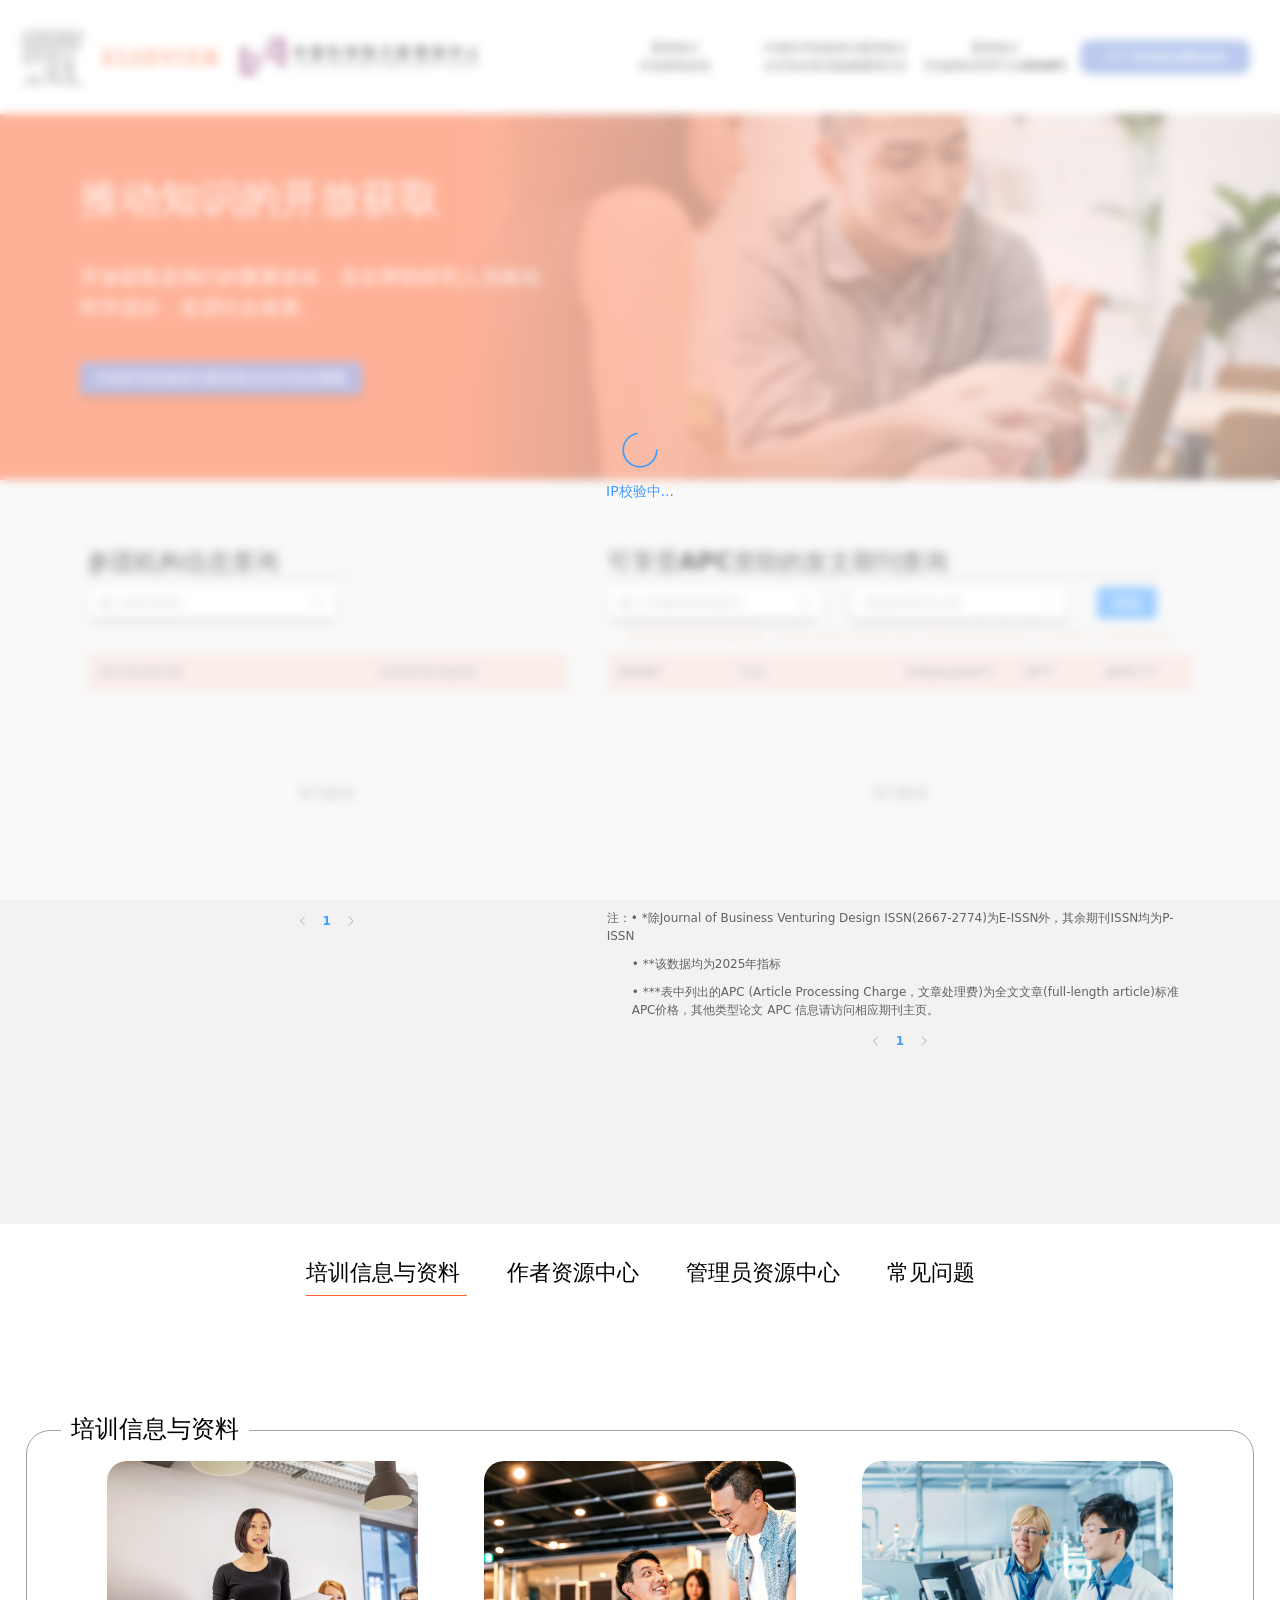
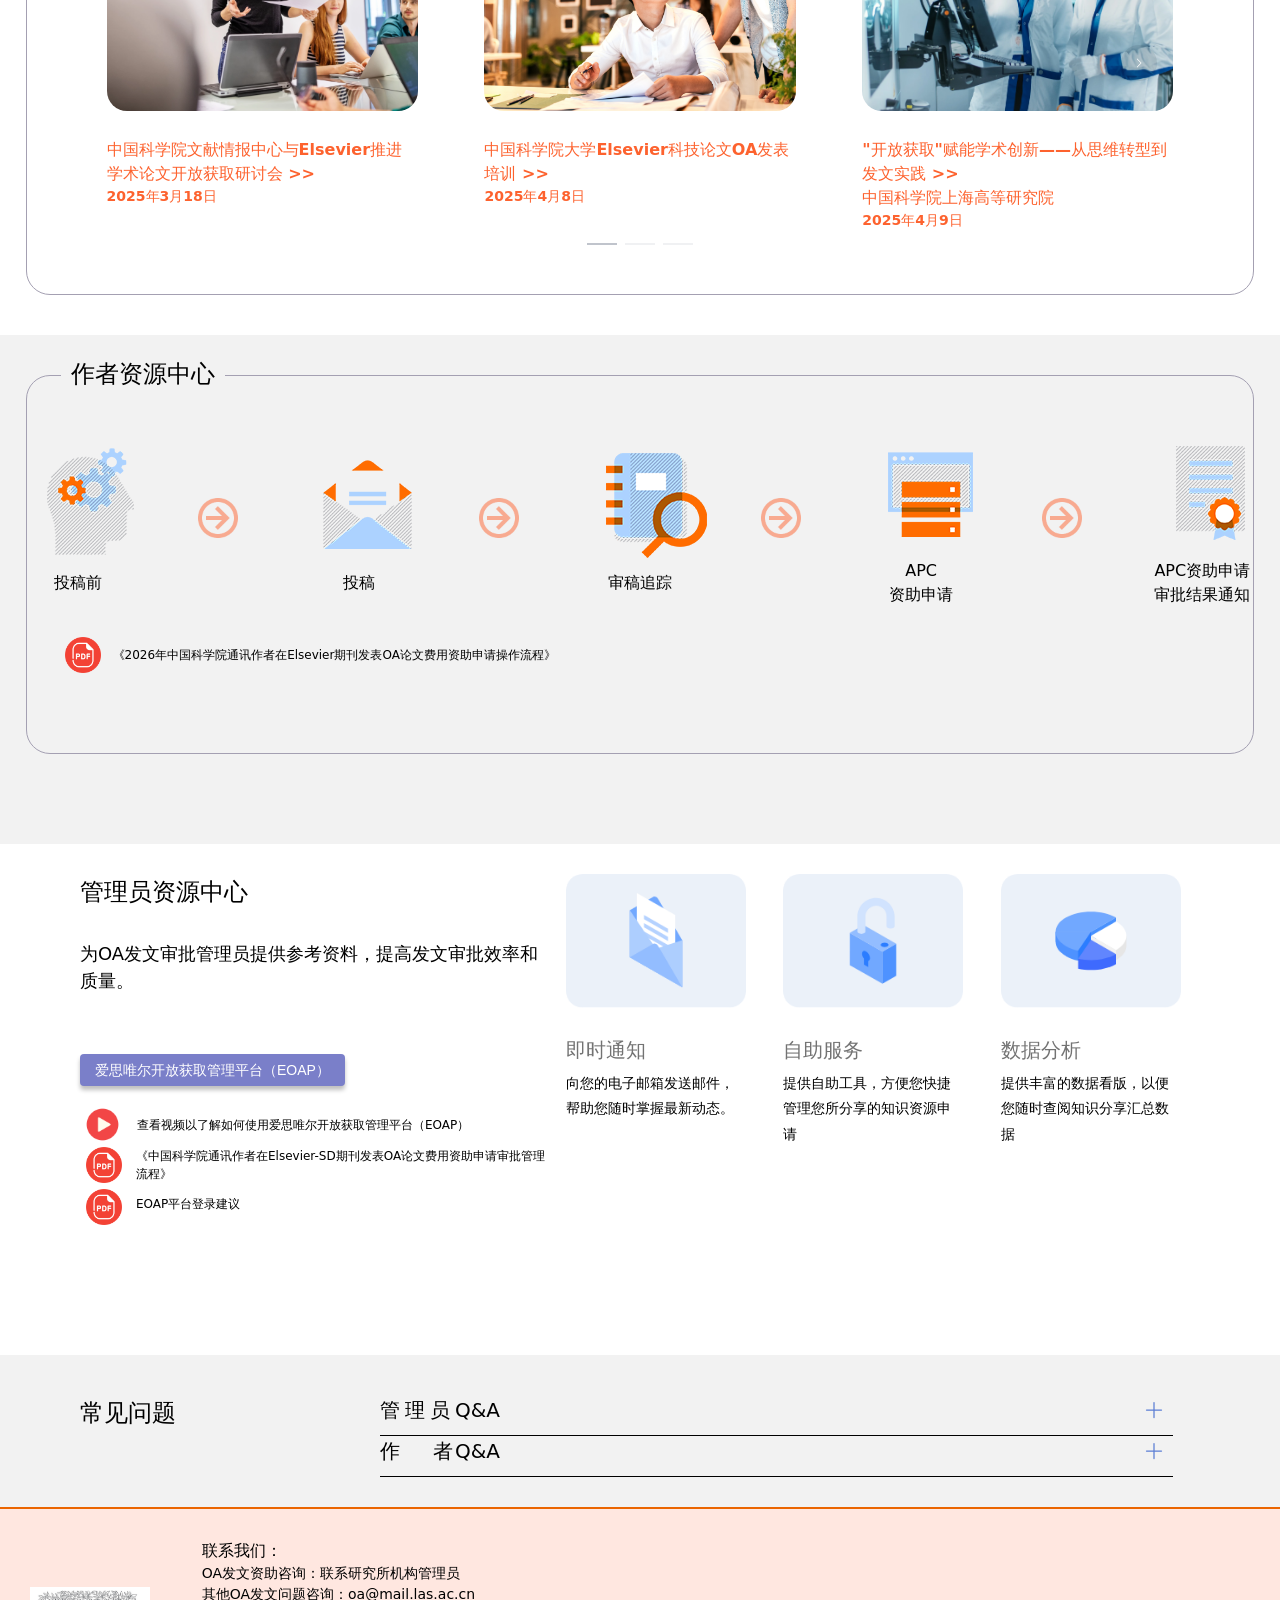
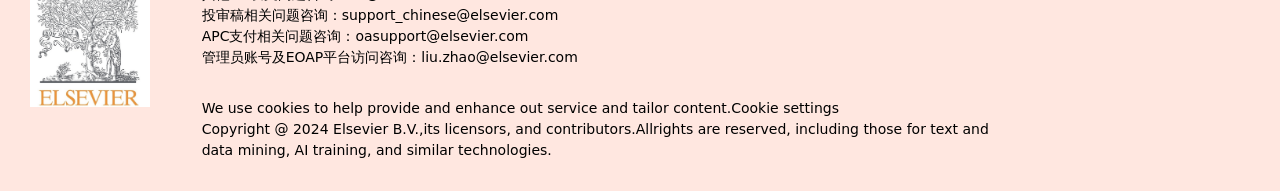
<file: index.html>
<!doctype html>
<html lang="en">

<head>
    <meta charset="UTF-8" />
    <link rel="icon" type="image/svg+xml" href="./favSD.ico" />
    <meta name="viewport" content="width=device-width,initial-scale=1" />
    <title>ELSEVIER</title>
    <link rel="stylesheet" href="./style.css">
</head>

<body>
    <div id="app"></div>
    <script>!function () { var e = document, t = e.createElement("script"); if (!("noModule" in t) && "onbeforeload" in t) { var n = !1; e.addEventListener("beforeload", (function (e) { if (e.target === t) n = !0; else if (!e.target.hasAttribute("nomodule") || !n) return; e.preventDefault() }), !0), t.type = "module", t.src = ".", e.head.appendChild(t), t.remove() } }();</script>
    <script id="vite-legacy-polyfill" src="./polyfills-legacy.js"></script>
    <script id="vite-legacy-entry" src="./index-legacy.js">System.import(document.getElementById('vite-legacy-entry').getAttribute('data-src'))</script>
</body>

</html>
</file>
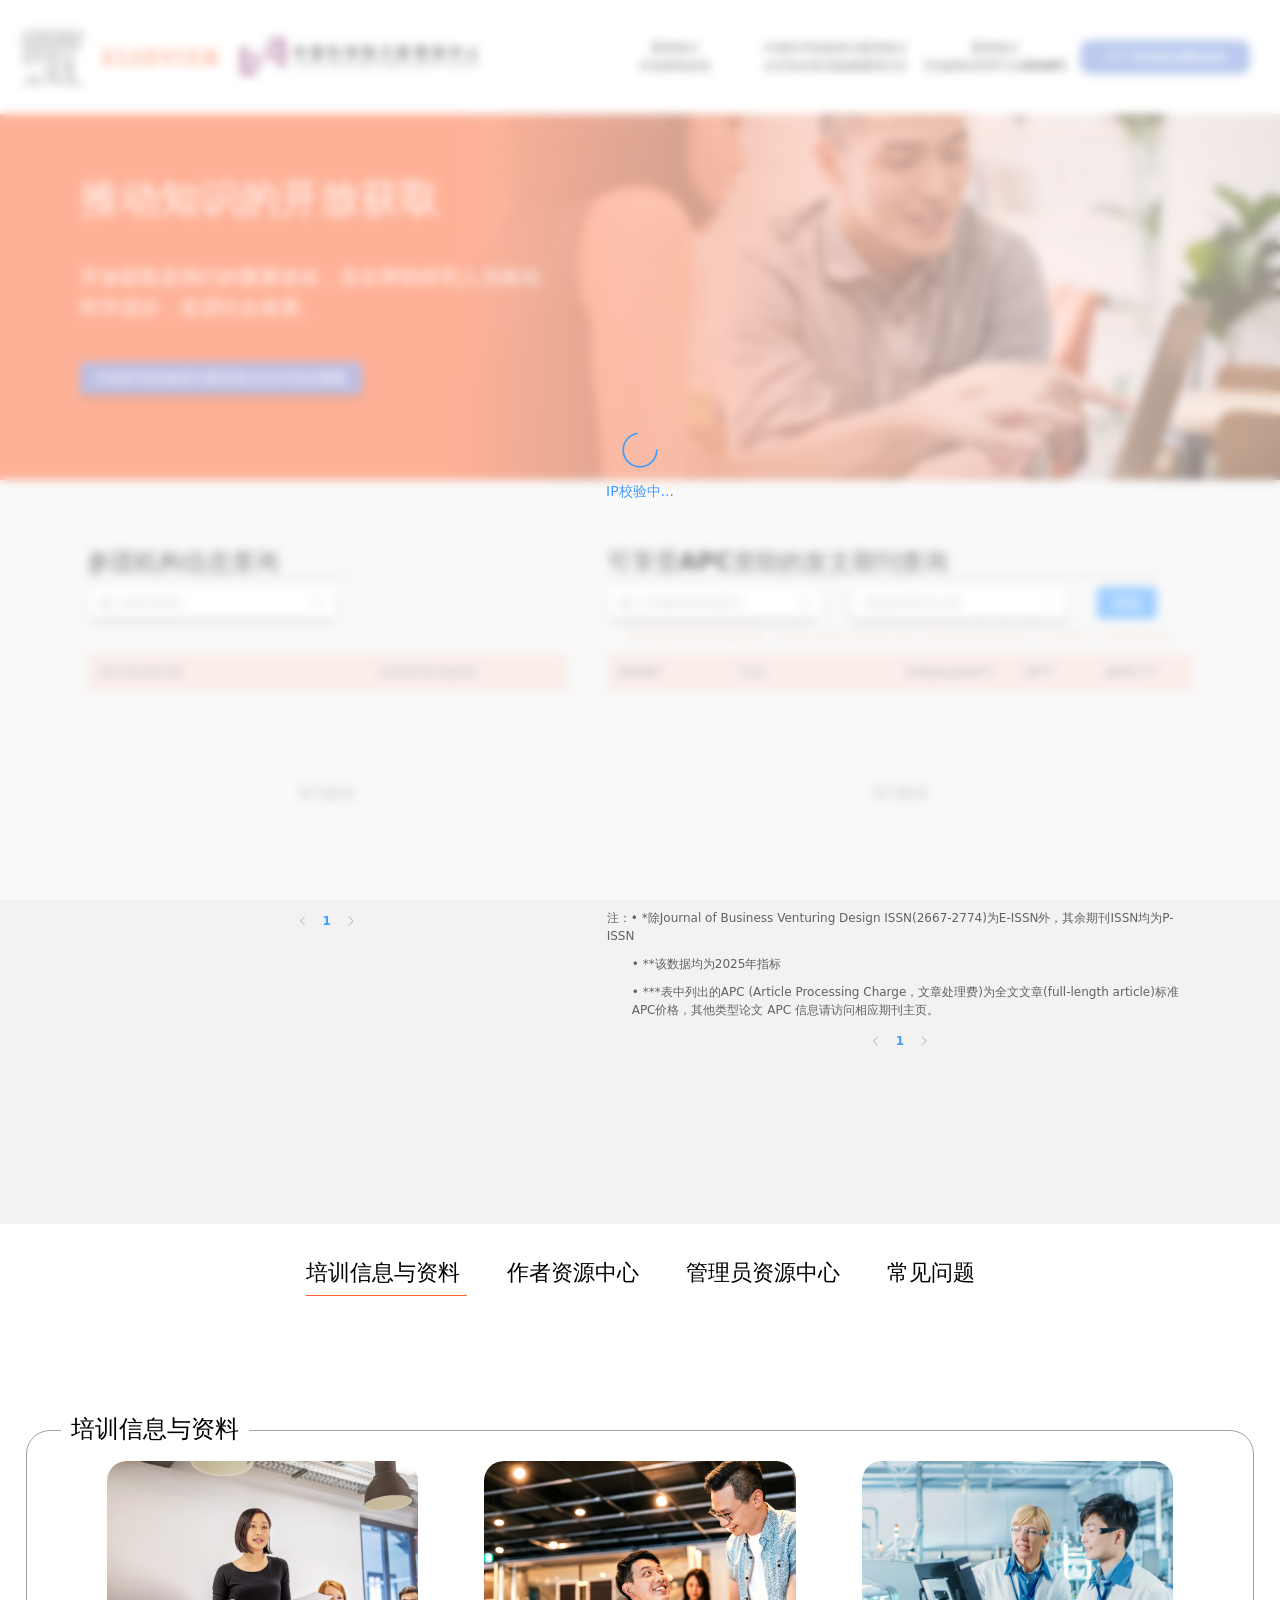
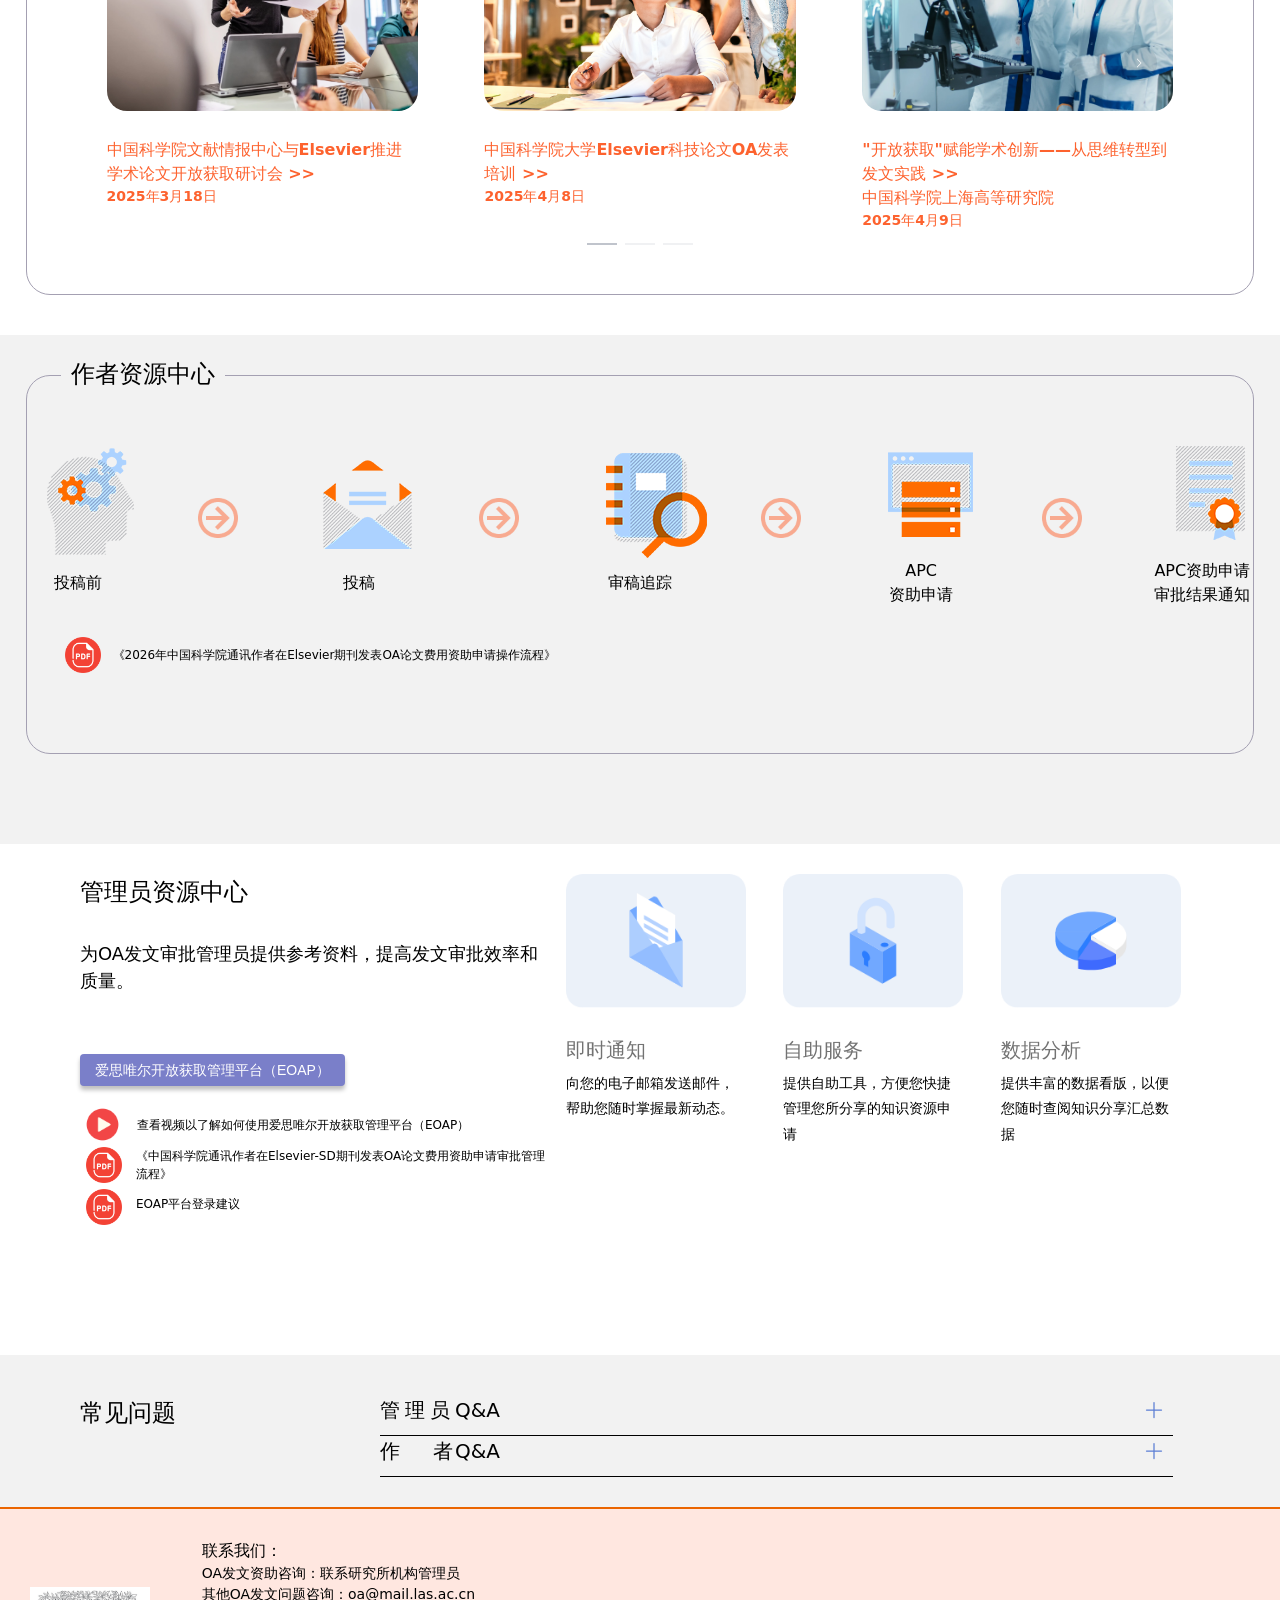
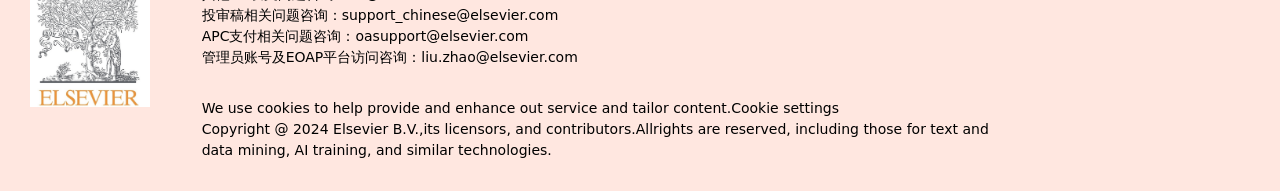
<file: casta.html>
<!doctype html>
<html lang="en">

<head>
    <meta charset="UTF-8" />
    <link rel="icon" type="image/svg+xml" href="./favSD.ico" />
    <meta name="viewport" content="width=device-width,initial-scale=1" />
    <title>ELSEVIER</title>
    <link rel="stylesheet" href="./style.css">
</head>

<body>
    <div id="app"></div>
    <script>!function () { var e = document, t = e.createElement("script"); if (!("noModule" in t) && "onbeforeload" in t) { var n = !1; e.addEventListener("beforeload", (function (e) { if (e.target === t) n = !0; else if (!e.target.hasAttribute("nomodule") || !n) return; e.preventDefault() }), !0), t.type = "module", t.src = ".", e.head.appendChild(t), t.remove() } }();</script>
    <script id="vite-legacy-polyfill" src="./polyfills-legacy.js"></script>
    <script id="vite-legacy-entry" src="./index-legacy.js">System.import(document.getElementById('vite-legacy-entry').getAttribute('data-src'))</script>
    <script>
        var _hmt = _hmt || [];
        (function () {
            var hm = document.createElement("script");
            hm.src = "https://hm.baidu.com/hm.js?1b02ad8ea48b8ae4265477aabe5f763a";
            var s = document.getElementsByTagName("script")[0];
            s.parentNode.insertBefore(hm, s);
        })();
    </script>
</body>

</html>
</file>
